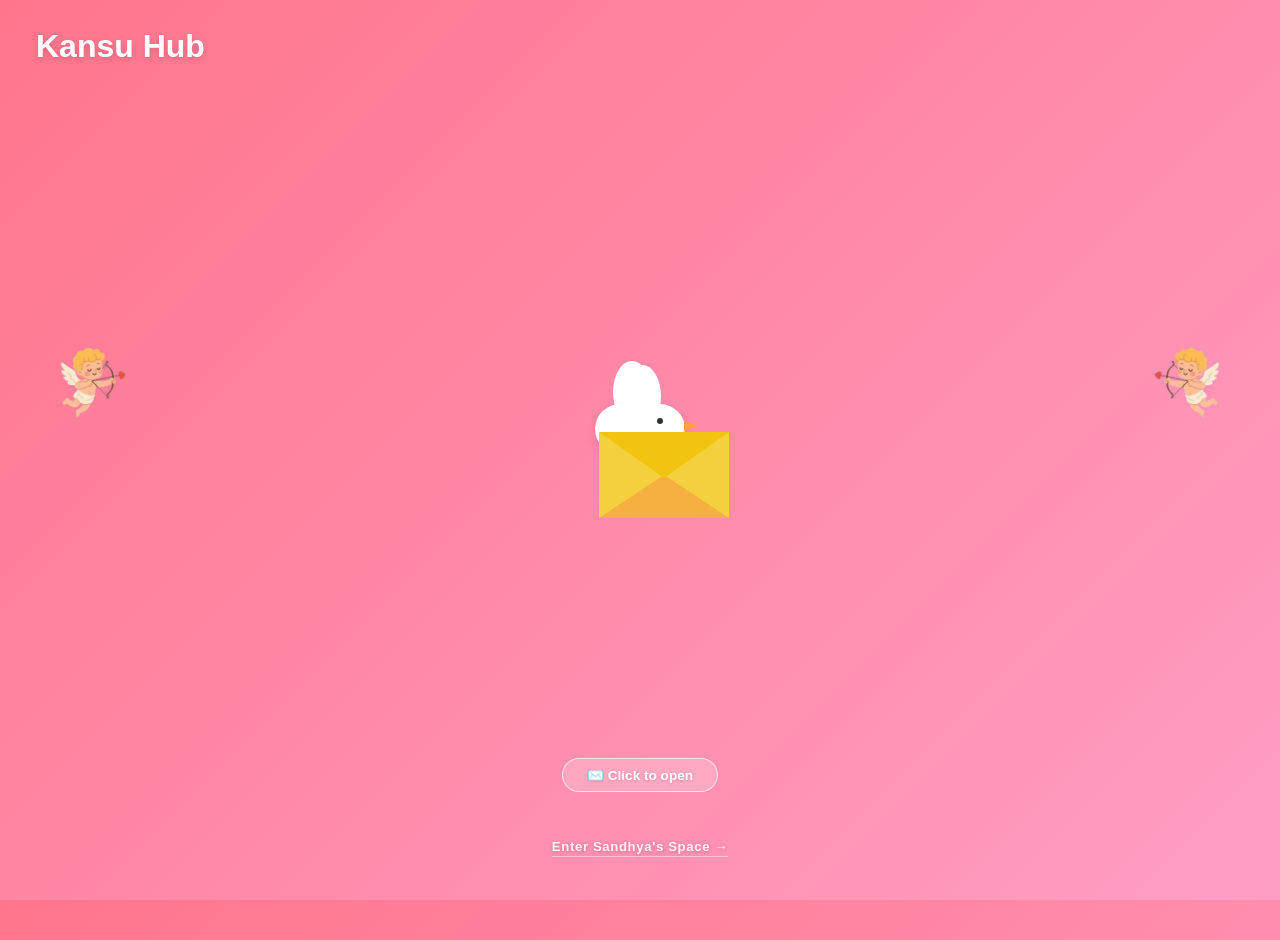
<file: index.html>
<!DOCTYPE html>
<html lang="en">
<head>
    <meta charset="UTF-8">
    <meta name="viewport" content="width=device-width, initial-scale=1.0">
    <title>Kansu Hub</title>
    <link rel="stylesheet" href="./style.css">
</head>
<body>

    <div class="logo-area">
        <span class="web-title">Kansu Hub</span>
    </div>

    <div class="heart-bg-container">
        <div class="heart-particle">❤️</div>
        <div class="heart-particle">❤️</div>
        <div class="heart-particle">❤️</div>
        <div class="heart-particle">❤️</div>
        <div class="heart-particle">❤️</div>
    </div>

    <input type="checkbox" id="open-trigger">

    <div class="cupid-wrapper left-side">
        <img src="./images/cupid.png" alt="Cupid Left" class="cupid-img">
        <div class="shot-arrow">💘</div>
    </div>

    <div class="cupid-wrapper right-side">
        <img src="./images/cupid.png" alt="Cupid Right" class="cupid-img">
        <div class="shot-arrow">💘</div>
    </div>

    <div class="center-stage">
        <div class="love-bird">
            <div class="wing left-wing"></div>
            <div class="bird-body">
                <div class="eye"></div>
                <div class="beak"></div>
            </div>
            <div class="wing right-wing"></div>
            <div class="envelope-wrapper">
                <label for="open-trigger" class="envelope">
                    <div class="envelope-back"></div>
                    <div class="letter-card">
                        <p class="letter-text">Sandhya, you are special ❤️</p>
                    </div>
                    <div class="envelope-front"></div>
                    <div class="envelope-top-flap"></div>
                </label>
            </div>
        </div>
    </div>

    <label for="open-trigger" class="open-hint">✉️ Click to open</label>

    <div class="enter-link-area">
        <a href="main.html" class="enter-btn">Enter Sandhya's Space →</a>
    </div>

</body>
</html>
</file>
<file: style.css>
* { box-sizing: border-box; margin: 0; padding: 0; }

body {
    background: linear-gradient(135deg, #ff758c 0%, #ff9ec4 100%);
    min-height: 100vh;
    width: 100vw;
    overflow-x: hidden;
    font-family: 'Segoe UI', Arial, sans-serif;
    position: relative;
}

.logo-area { position: absolute; top: 28px; left: 36px; z-index: 20; }
.web-title { font-size: 2rem; font-weight: 800; color: #fff; text-shadow: 0 2px 6px rgba(0,0,0,0.15); }

.heart-bg-container { position: absolute; inset: 0; z-index: 1; pointer-events: none; }
.heart-particle { position: absolute; bottom: -40px; font-size: 1.4rem; opacity: 0; animation: floatHearts 5.5s linear infinite; }
.heart-particle:nth-child(1) { left: 8%;  animation-delay: 0s;   }
.heart-particle:nth-child(2) { left: 25%; animation-delay: 1.4s; }
.heart-particle:nth-child(3) { left: 50%; animation-delay: 0.7s; }
.heart-particle:nth-child(4) { left: 70%; animation-delay: 3s;   }
.heart-particle:nth-child(5) { left: 90%; animation-delay: 2s;   }
@keyframes floatHearts {
    0%   { transform: translateY(0);      opacity: 0; }
    10%  { opacity: 0.6; }
    90%  { opacity: 0.6; }
    100% { transform: translateY(-110vh); opacity: 0; }
}

.cupid-wrapper { position: absolute; top: 38%; width: 80px; z-index: 5; }
.left-side  { left: 4%; }
.right-side { right: 4%; }
.cupid-img  { width: 80px; height: auto; display: block; }
.left-side  .cupid-img { transform: scaleX(1);  }
.right-side .cupid-img { transform: scaleX(-1); }

.shot-arrow { position: absolute; top: 12px; font-size: 1.8rem; opacity: 0; pointer-events: none; z-index: 6; }
.left-side  .shot-arrow { left: -8px; }
.right-side .shot-arrow { left: -8px; }

#open-trigger { display: none; }

#open-trigger:checked ~ .left-side .cupid-img  { animation: recoilLeft  0.45s ease-out forwards; }
#open-trigger:checked ~ .right-side .cupid-img { animation: recoilRight 0.45s ease-out forwards; }
#open-trigger:checked ~ .left-side .shot-arrow  { animation: arrowLeft  1s ease-out 0.15s forwards; }
#open-trigger:checked ~ .right-side .shot-arrow { animation: arrowRight 1s ease-out 0.15s forwards; }

@keyframes recoilLeft {
    0%,100% { transform: scaleX(1) translateX(0);    }
    35%     { transform: scaleX(1) translateX(-14px); }
}
@keyframes recoilRight {
    0%,100% { transform: scaleX(-1) translateX(0);    }
    35%     { transform: scaleX(-1) translateX(14px); }
}
@keyframes arrowLeft {
    0%   { opacity: 0; transform: translateX(0);                       }
    15%  { opacity: 1;                                                  }
    100% { opacity: 0; transform: translateX(300px) translateY(-14px); }
}
@keyframes arrowRight {
    0%   { opacity: 0; transform: translateX(0);                        }
    15%  { opacity: 1;                                                   }
    100% { opacity: 0; transform: translateX(-300px) translateY(-14px); }
}

.center-stage { position: absolute; top: 48%; left: 50%; transform: translate(-50%, -50%); z-index: 10; }
.love-bird    { position: relative; width: 90px; height: 56px; }

.bird-body { width: 90px; height: 50px; background: #fff; border-radius: 50px; position: absolute; z-index: 12; box-shadow: 0 5px 12px rgba(0,0,0,0.1); }
.eye  { position: absolute; top: 14px; right: 22px; width: 6px; height: 6px; background: #2d3436; border-radius: 50%; z-index: 13; }
.beak { position: absolute; right: -13px; top: 17px; width: 0; height: 0; border-top: 5px solid transparent; border-bottom: 5px solid transparent; border-left: 14px solid #ff9f43; z-index: 13; }

.wing       { position: absolute; background: #fff; border-radius: 50%; transform-origin: bottom center; }
.left-wing  { width: 38px; height: 62px; top: -43px; left: 18px; animation: flapLeft  0.19s ease-in-out infinite alternate; z-index: 11; }
.right-wing { width: 38px; height: 62px; top: -39px; left: 28px; animation: flapRight 0.19s ease-in-out infinite alternate; z-index: 13; }
@keyframes flapLeft  { 0% { transform: rotate(-24deg); } 100% { transform: rotate(34deg);  } }
@keyframes flapRight { 0% { transform: rotate(24deg);  } 100% { transform: rotate(-34deg); } }

.envelope-wrapper  { position: absolute; bottom: -58px; right: -44px; z-index: 15; }
.envelope          { position: relative; display: block; width: 130px; height: 86px; cursor: pointer; }
.envelope-back     { position: absolute; inset: 0; background: #d4ac0d; border-radius: 3px; z-index: 1; }
.envelope-front    { position: absolute; width: 0; height: 0; border-left: 65px solid #f4d03f; border-right: 65px solid #f4d03f; border-bottom: 43px solid #f5b041; border-top: 43px solid transparent; top: 0; left: 0; z-index: 3; }
.envelope-top-flap { position: absolute; width: 0; height: 0; border-left: 65px solid transparent; border-right: 65px solid transparent; border-top: 46px solid #f1c40f; top: 0; left: 0; z-index: 4; transform-origin: top center; transition: transform 0.4s ease-in-out, z-index 0.2s 0.2s; }
.letter-card       { position: absolute; width: 120px; height: 76px; background: #fff; left: 5px; top: 5px; border-radius: 4px; display: flex; justify-content: center; align-items: center; z-index: 2; transition: transform 0.5s ease-in-out 0.4s; box-shadow: 0 2px 5px rgba(0,0,0,0.1); }
.letter-text       { font-size: 0.62rem; font-weight: 700; color: #e74c3c; text-align: center; line-height: 1.5; }

#open-trigger:checked ~ .center-stage .envelope-top-flap { transform: rotateX(180deg); z-index: 1; }
#open-trigger:checked ~ .center-stage .letter-card        { transform: translateY(-56px); z-index: 5; }

.open-hint {
    position: absolute;
    bottom: 12%;
    left: 50%;
    transform: translateX(-50%);
    z-index: 20;
    background: rgba(255,255,255,0.22);
    border: 1.5px solid rgba(255,255,255,0.65);
    border-radius: 22px;
    padding: 8px 24px;
    color: #fff;
    font-size: 0.85rem;
    font-weight: 600;
    cursor: pointer;
    white-space: nowrap;
    text-shadow: 0 1px 3px rgba(0,0,0,0.15);
    transition: background 0.2s;
}
.open-hint:hover { background: rgba(255,255,255,0.38); }

.enter-link-area {
    position: absolute;
    bottom: 5%;
    left: 50%;
    transform: translateX(-50%);
    z-index: 20;
}
.enter-btn {
    color: #fff;
    font-size: 0.82rem;
    font-weight: 700;
    text-decoration: none;
    letter-spacing: 0.05em;
    opacity: 0.88;
    text-shadow: 0 1px 4px rgba(0,0,0,0.2);
    border-bottom: 1.5px solid rgba(255,255,255,0.5);
    padding-bottom: 2px;
    transition: opacity 0.2s;
    white-space: nowrap;
}
.enter-btn:hover { opacity: 1; }

@media (max-width: 600px) {
    .web-title { font-size: 1.5rem; }
    .cupid-wrapper { width: 65px; top: 36%; }
    .cupid-img { width: 65px; }
    .center-stage { top: 52%; }
    .open-hint { bottom: 14%; font-size: 0.75rem; padding: 7px 18px; }
    .enter-link-area { bottom: 6%; }
}
</file>
